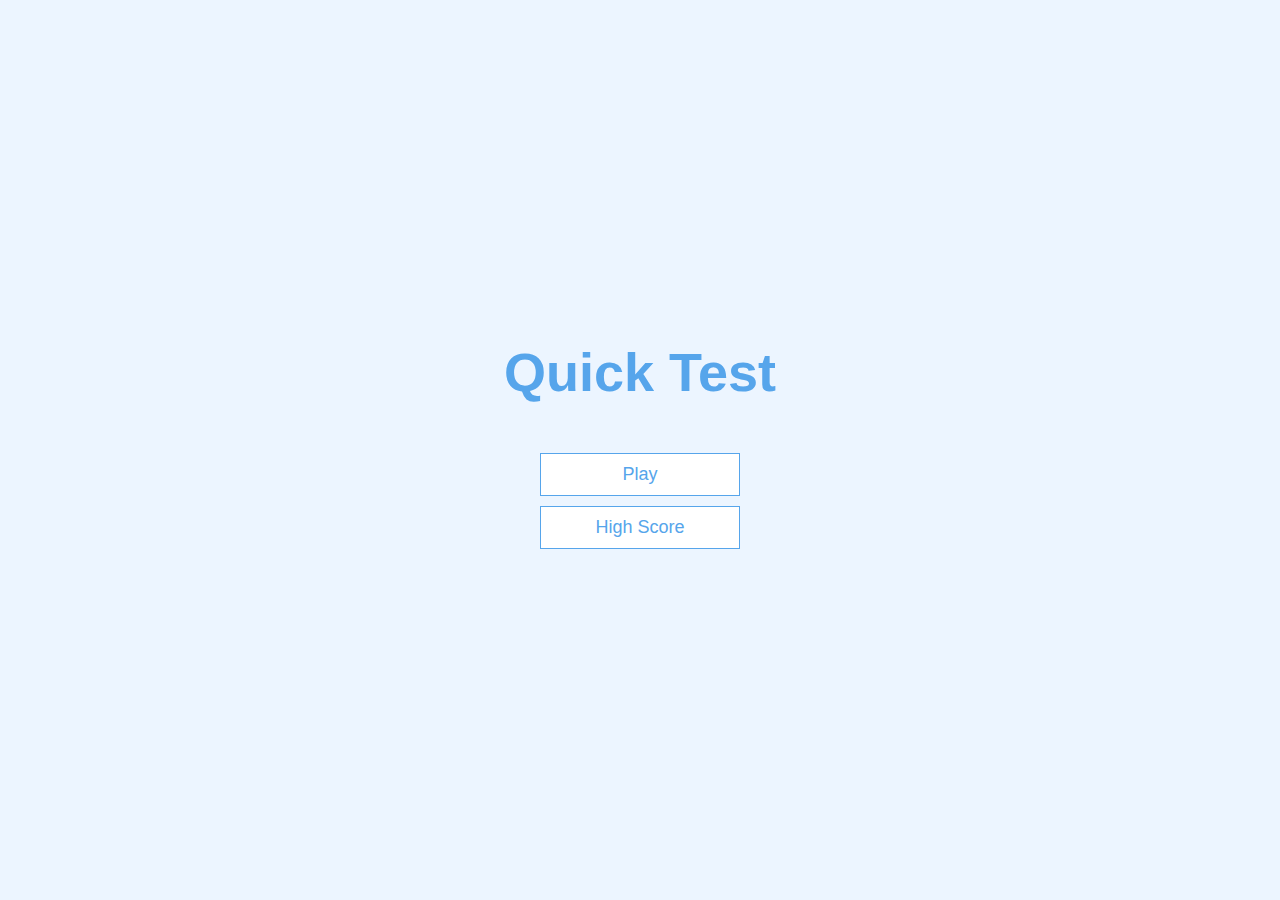
<file: index.html>
<!DOCTYPE html>
<html lang="en">
<head>
    <meta charset="UTF-8">
    <meta http-equiv="X-UA-Compatible" content="IE=edge">
    <meta name="viewport" content="width=device-width, initial-scale=1.0">
    <title>Online MCQ</title>
    <link rel="stylesheet" href="style.css">
</head>
<body>
    <div class="container">
        <div id="home" class="flex-center flex-column">
            <h1>Quick Test</h1>
            <a class="btn" href="/game.html">Play</a>
            <a class="btn" href="/highscore.html">High Score</a>
        </div>
    </div>
</body>
</html>
</file>
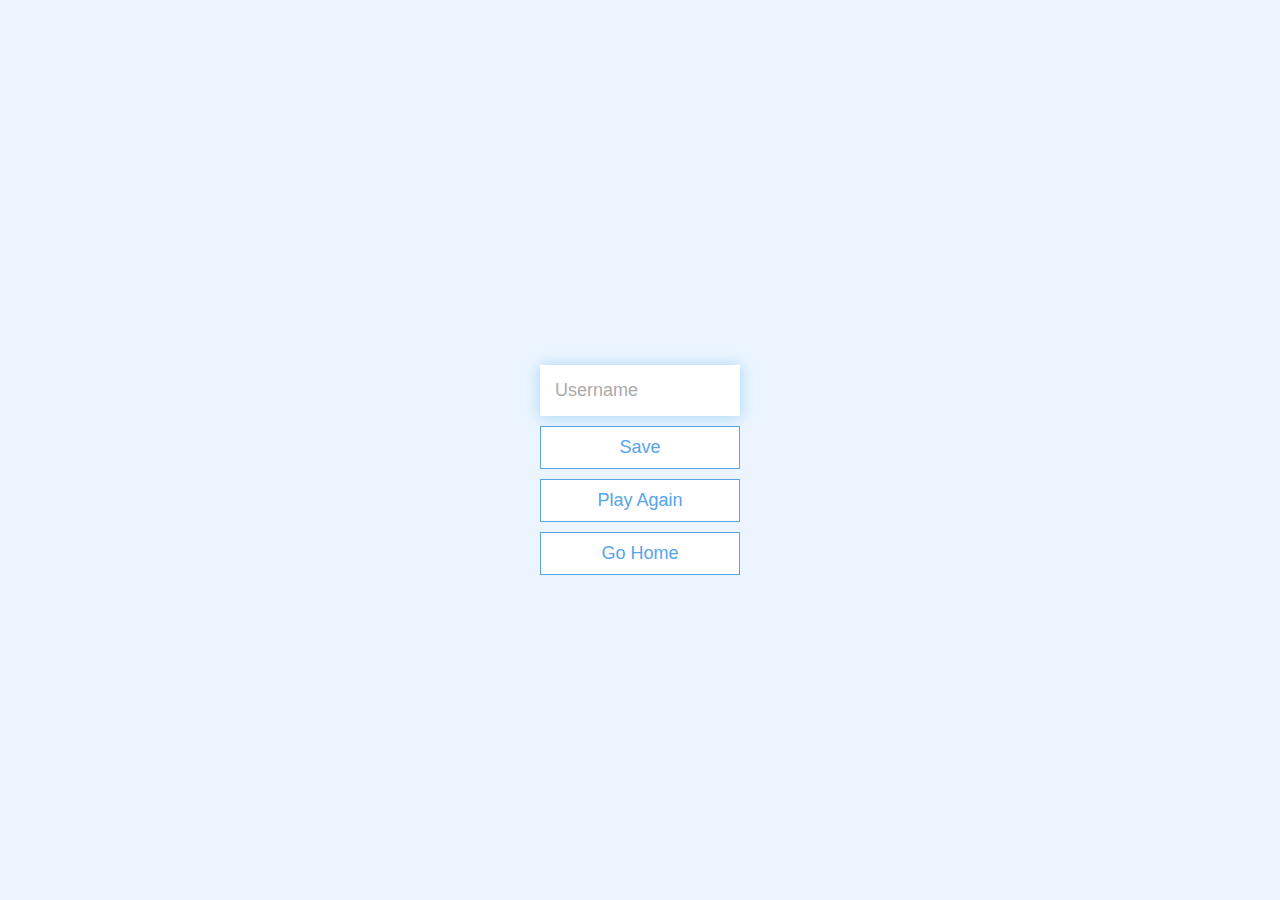
<file: end.html>
<!DOCTYPE html>
<html lang="en">
<head>
    <meta charset="UTF-8">
    <meta http-equiv="X-UA-Compatible" content="IE=edge">
    <meta name="viewport" content="width=device-width, initial-scale=1.0">
    <title>Congrats</title>
    <link rel="stylesheet" href="style.css">
    <script src="end.js" defer ></script>
</head>
<body>
    <div class="container">
        <div id="end" class="flex-center flex-column">
            <h1 id="final-score"></h1>
            <form>
                <input type="text"
                 name="username" 
                 id="username" 
                 placeholder="Username">

                <button type="submit"
                 class="btn" 
                 id="save-score-btn" 
                 onclick="saveHighScore(event)" disabled>Save
                </button>
            </form>
            <a href="./game.html" class="btn">Play Again</a>
            <a href="./index.html" class="btn">Go Home</a>
        </div>
        
    </div>
</body>
</html>
</file>
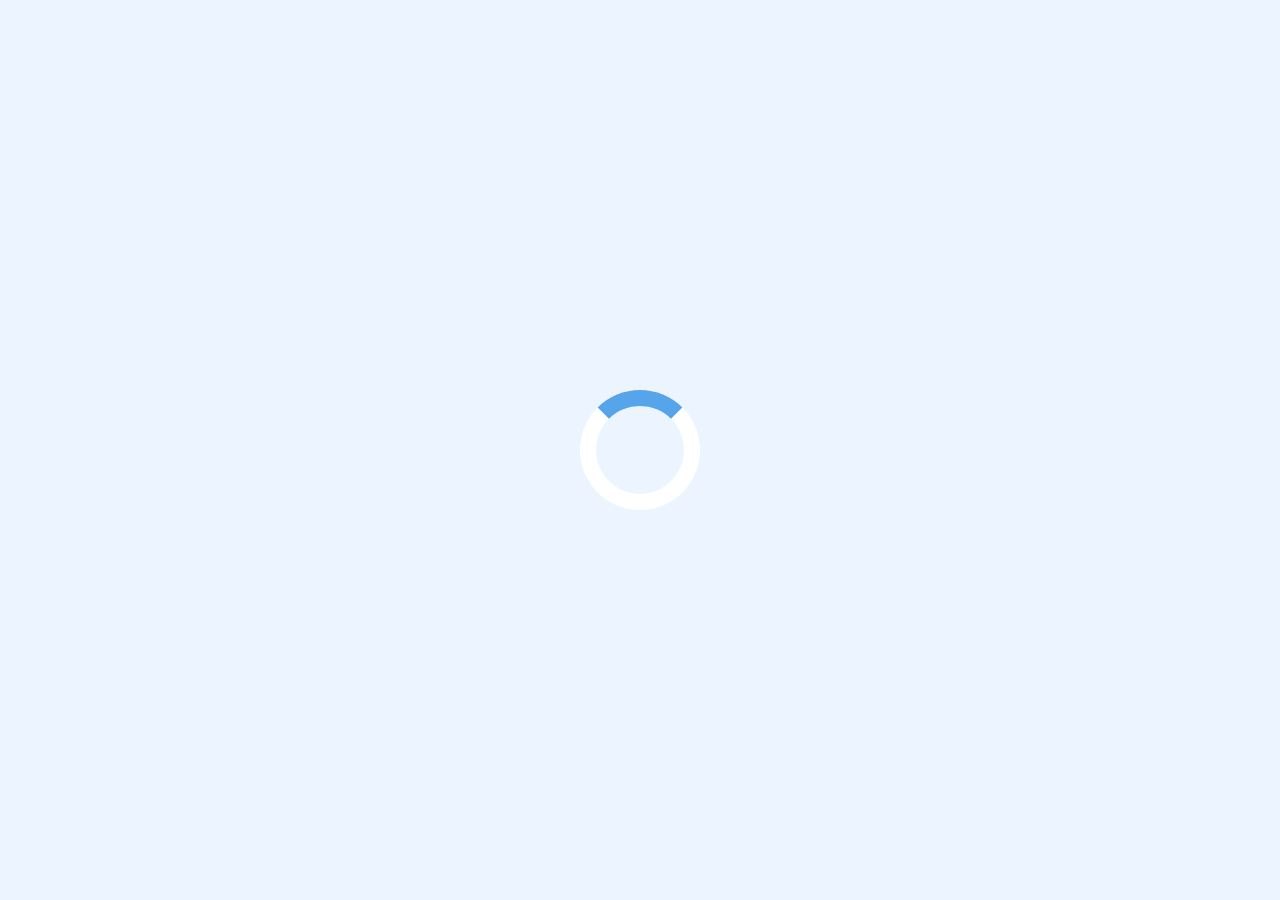
<file: game.html>
<!DOCTYPE html>
<html lang="en">

<head>
    <meta charset="UTF-8">
    <meta http-equiv="X-UA-Compatible" content="IE=edge">
    <meta name="viewport" content="width=device-width, initial-scale=1.0">
    <title>Document</title>
    <link rel="stylesheet" href="style.css">
    <link rel="stylesheet" href="game.css">
    <script src="game.js" defer></script>

</head>

<body>
    <div class="container">
        <div id="loader"></div>
        <div id="game" class="justify-center flex-column hidden">
            <div id="hud">
                <div class="hud-item">
                    <p id="progress-text" class="hud-prefix">
                        QUESTION
                    </p>
                    <div id="progress-bar">
                        <div class="progress-bar-full">

                        </div>
                    </div>
                    <h1 class="hud-main-text" id="question-counter">
                        
                    </h1>
                </div>
                <div class="hud-item">
                    <p class="hud-prefix">
                        Score
                    </p>
                    <h1 class="hud-main-text" id="score">
                        0
                    </h1>
                </div>
            </div>
            <h2 id="question"></h2>
            <div class="choice-container">
                <p class="choice-prefix"></p>
                <p class="choice-text"  data-number="1"></p>
            </div>
            <div class="choice-container">
                <p class="choice-prefix"></p>
                <p class="choice-text" data-number="2">  </p>
            </div>
            <div class="choice-container">
                <p class="choice-prefix"></p>
                <p class="choice-text" data-number="3">  </p>
            </div>
            <div class="choice-container">
                <p class="choice-prefix"></p>
                <p class="choice-text" data-number="4">  </p>
            </div>

        </div>
    </div>

</body>

</html>
</file>
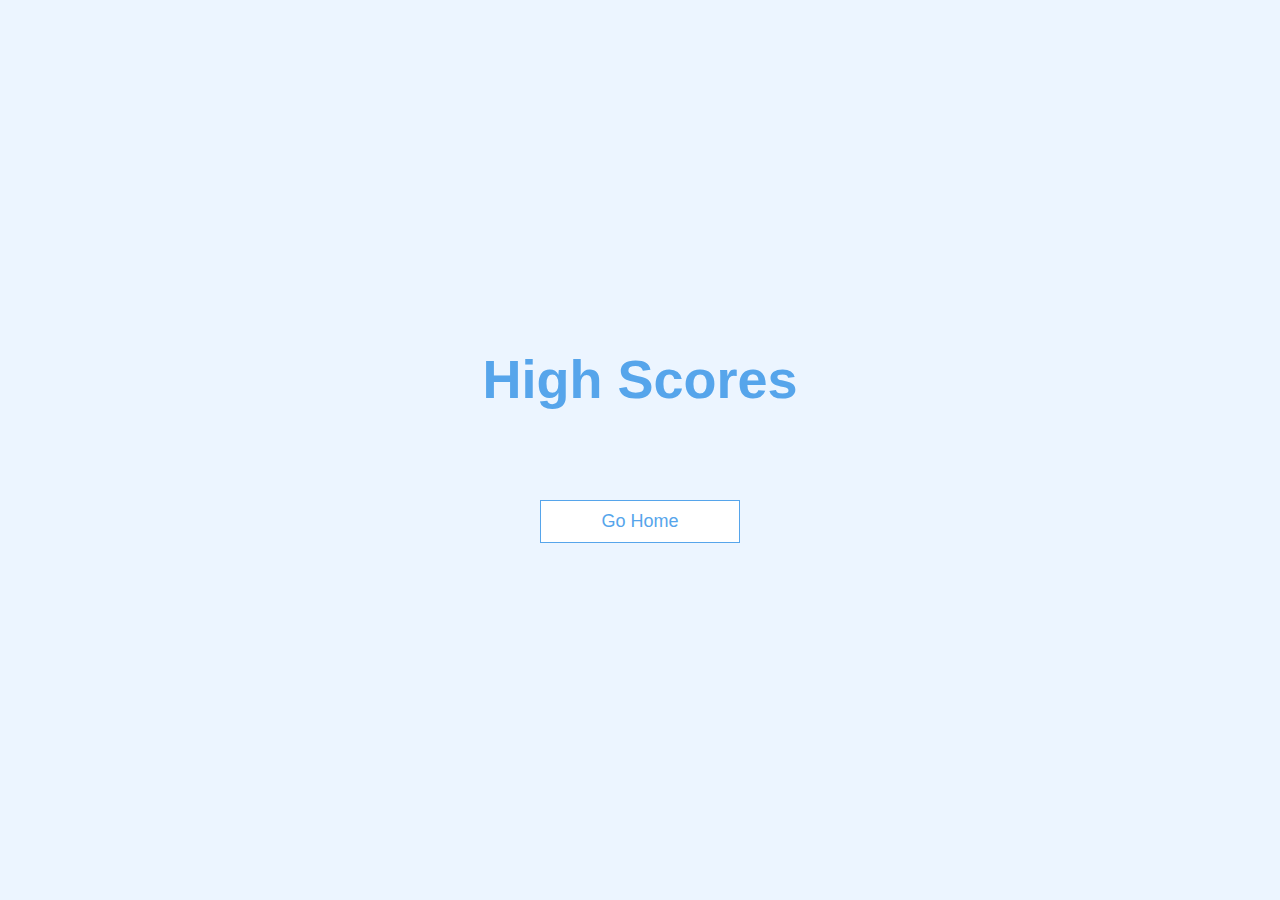
<file: highscore.html>
<!DOCTYPE html>
<html lang="en">
<head>
    <meta charset="UTF-8">
    <meta http-equiv="X-UA-Compatible" content="IE=edge">
    <meta name="viewport" content="width=device-width, initial-scale=1.0">
    <title>High Sore
    </title>
    <link rel="stylesheet" href="style.css">
    <link rel="stylesheet" href="highScore.css">
    <script src="highScore.js" defer></script>

</head>
<body>
    <div class="container">
        <div id="high-scores" class="flex-center flex-column">
          <h1 id="final-score">High Scores</h1>
          <ul id="high-score-list"></ul>
          <a class="btn" href="/">Go Home</a>
        </div>
      </div>
</body>
</html>
</file>
<file: style.css>
:root
{
    background-color: #ecf5ff;
    font-size: 62.5%;
}
*
{
    box-sizing: border-box;
    font-family: Arial, Helvetica, sans-serif;                     
    padding: 0;
    margin: 0;
    color: #333;
} 
h1,
h2,
h3,
h4
{
    margin-bottom: 1rem;
}
h1
{
    font-size:5.4rem;
    color: #56a5eb;
    margin-bottom: 5rem;

}
h1>span
{
    font-size: 2.4rem;
    font-weight: 500;

}
h2
{
    font-size: 4.2rem;
    margin-bottom: 4rem;
    font-weight: 700;
}
h3
{
    font-size: 2.8rem;
    font-weight: 500;
}

/*============= UTILITIES ===============*/

.container
{
    width: 100vw;
    height: 100vh;
    display: flex;
    justify-content: center;
    align-items: center;
    max-width: 80rem;
    margin: 0 auto;
    padding: 2rem;
    

}
.container > *
{
    width: 100%;

}
.flex-column
{
    display: flex;
    flex-direction: column;
}
.flex-center
{
    justify-content: center;
    align-items: center;
}
.justify-center
{
    justify-content: center;
}
.text-center
{
    text-align: center;
}
.hidden
{
    display: none;
}

/* ================Buttons==================== */

.btn
{
    font-size: 1.8rem;
    padding: 1rem 0;
    width: 20rem;
    text-align: center;
    border: 0.1rem  solid #56a5eb;
    margin-bottom: 1rem;
    text-decoration: none;
    color: #56a5eb;
    background-color: #fff;
}
.btn:hover
{
    cursor: pointer;
    box-shadow: 0 0.4rem 1.4rem 0 rgba(86, 185, 235, 0.5) ;
    transform: translateY(0.1rem);
    transition: transform 150ms ease-in-out;
}

.btn[disabled]:hover
{
    cursor: not-allowed;
    box-shadow: none;
    transform: none;
}



/* form of end html */
form
{
    width: 100%;
    display: flex;
    flex-direction: column;
    align-items: center;
}

input
{
    margin-bottom: 1rem;
    width: 20rem;
    padding: 1.5rem;
    font-size: 1.8rem;
    border: none;
    box-shadow: 0 0.1rem 1.4rem 0 rgba(86, 185, 235, 0.5);


}
input::placeholder
{
    color: #aaa;
}
</file>
<file: game.css>
.choice-container
{
    display: flex;
    margin-bottom: 0.5rem;
    width: 100%;
    font-size: 1.8rem;
    border: 0.1rem solid rgba(86, 165, 235,0.25);
    background-color: #fff;
}
.choice-container:hover
{
    cursor: pointer;
    box-shadow: 0 0.4rem 1.4rem 0 rgba(86, 185, 235, 0.5);
    transform: translateY(-0.1rem);
    transition: transform 150ms;
}
.choice-prefix
{
    padding: 1.5rem 2.5rem;
    background-color: #56a5eb;
    color: #fff;
}
.choice-text
{
    padding: 1.5rem;
    width: 100%;
    
}
.correct
{
    background-color: #28a745;

}

.incorrect
{
    background-color: #dc3545;
}



/* =======heads up display(hud)================ */
#hud
{
    display: flex;
    justify-content: space-between;
    
}
.hud-prefix
{
    text-align: center;
    font-size: 2rem;
}
.hud-main-text
{
    text-align: center;
}



/* progress bar */
#progress-bar
{
    width: 20rem;
    height: 4rem;
    border: 0.3rem solid #56a5eb;
    margin-top: 1.5rem;

}

.progress-bar-full
{
    height: 3.4rem;
    background-color: #56a5eb;
    width: 0%;
}

/* loader */
#loader
{
   border: 1.6rem  solid white; 
   border-radius: 50%;
   border-top: 1.6rem solid #56a5eb;
   width: 12rem;
   height: 12rem;
   animation: spin 2s linear infinite;
}

@keyframes spin {
    0%{
        transform: rotate(0deg);

    }
    100%
    {
        transform: rotate(360deg);
    }

}
</file>
<file: highScore.css>
#high-score-list
{
    list-style: none;
    padding-left: 0;
    margin-bottom: 4rem;
}
.high-score
{
    font-size: 2.8rem;
    margin-bottom: 0.5rem;
}
.high-score:hover
{
    transform: scale(1.025);
}
</file>
